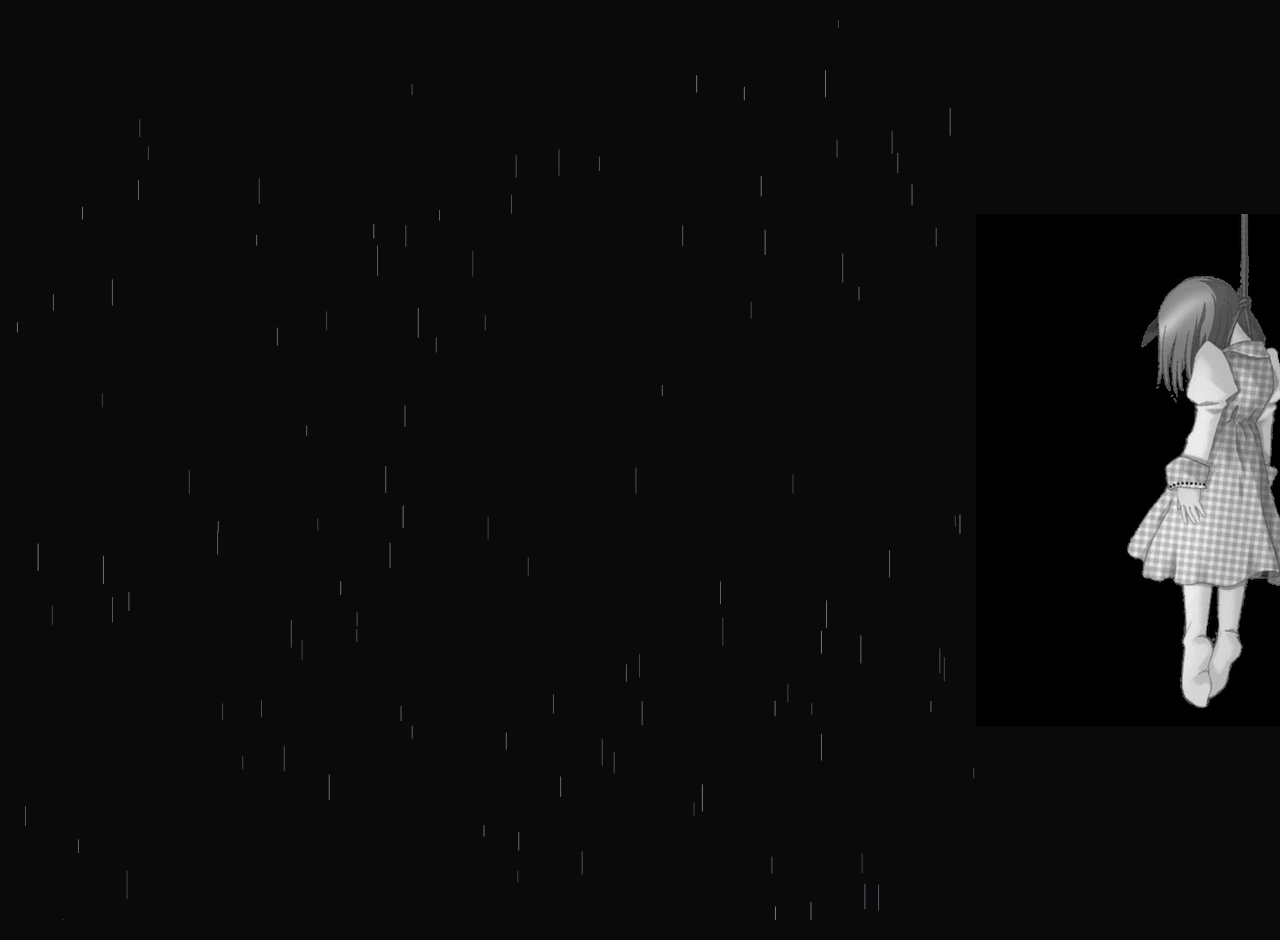
<file: frost/index.html>
<!DOCTYPE html>
<html lang="en">
<head>
    <meta charset="UTF-8">
    <meta name="viewport" content="width=device-width, initial-scale=1.0">
    <title>frost</title>
    <link rel="stylesheet" href="style.css">
    <link rel="stylesheet" href="https://cdnjs.cloudflare.com/ajax/libs/font-awesome/6.4.0/css/all.min.css">
    <script src="../people/didii.js"></script>
</head>
<body>
    <canvas class="background-media" id="rainCanvas"></canvas>

    <img src="girl.png" alt="Girl" class="swinging-girl">

    <div class="intro-overlay" id="introOverlay">
        <div class="intro-content">
            <h1 class="intro-text">Click to Enter</h1>
        </div>
    </div>

    <div class="container" id="mainContent" style="display: none;">
        <div class="profile-card">
            <img src="frost.png" alt="frost" class="avatar">
            <h1 class="username">frost</h1>
            <p class="bio">vanished</p>
            
            <div class="links">
                <a href="https://discord.com/users/1274040270777880616" class="link-btn" title="Discord" target="_blank">
                    <i class="fab fa-discord"></i>
                </a>
                <a href="https://t.me/lenent" class="link-btn" title="Telegram" target="_blank">
                    <i class="fab fa-telegram"></i>
                </a>
            </div>
        </div>
    </div>
    <audio id="bgMusic" loop>
        <source src="frost.mp3" type="audio/mpeg">
    </audio>
    <script src="../people/script.js"></script>
</body>
</html>
</file>
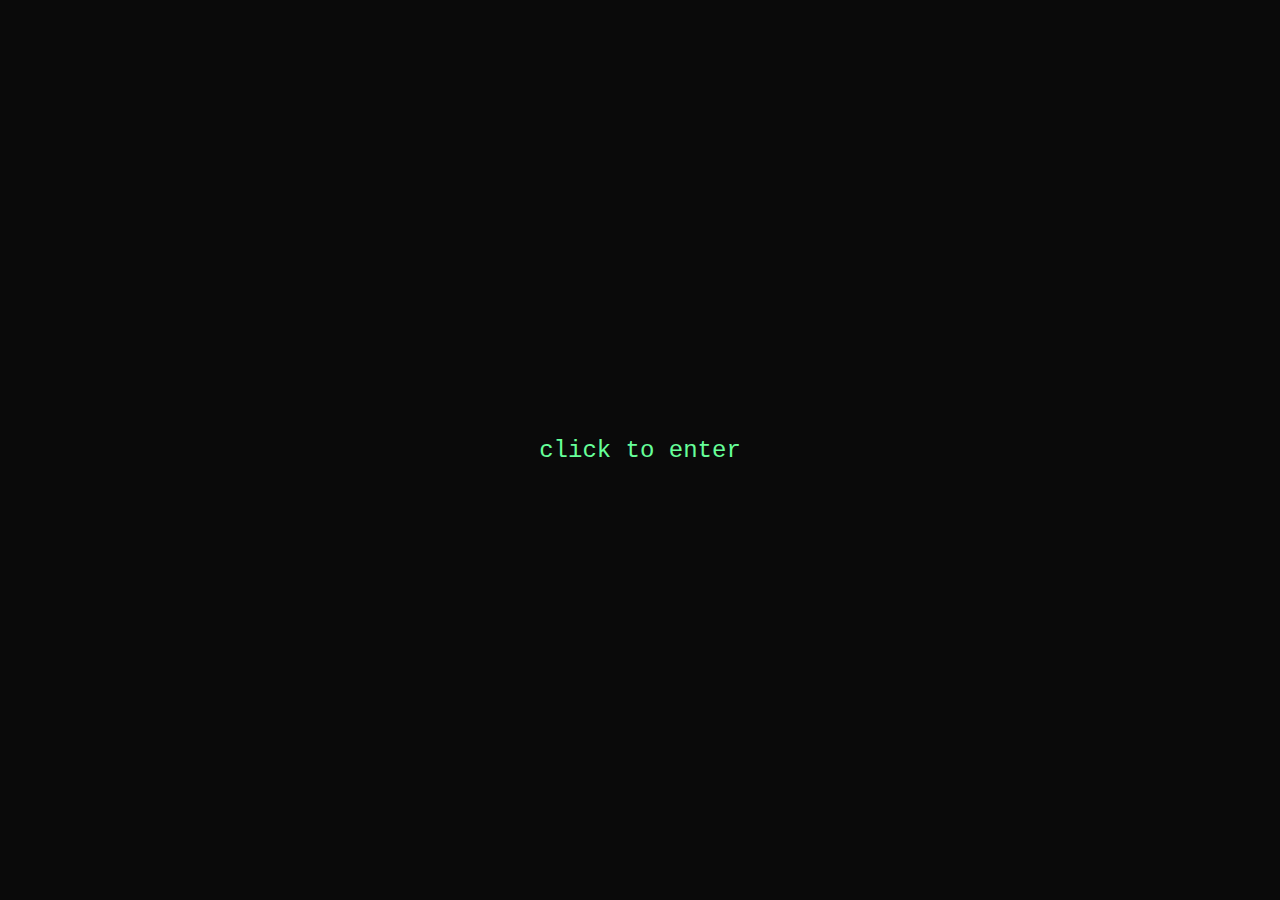
<file: law/index.html>
<!DOCTYPE html>
<html lang="en">
<head>
    <meta charset="UTF-8">
    <meta name="viewport" content="width=device-width, initial-scale=1.0">
    <title>law // bluhgang</title>
    <link rel="stylesheet" href="style.css">
</head>
<body>
    <audio id="bgMusic" loop>
        <source src="law.mp3" type="audio/mpeg">
    </audio>

    <div id="enterOverlay" class="enter-overlay">
        <div class="enter-text">click to enter</div>
    </div>

    <div class="container" id="mainContent">
        <div class="terminal">
            <div class="terminal-header">
                <span class="terminal-title">law@bluhgang:~$</span>
            </div>
            <div class="terminal-body">
                <div class="pfp-container">
                    <img src="law.png" alt="law" class="pfp">
                </div>
                
                <div class="info">
                    <p class="prompt"><span class="user">law</span>:<span class="path">~</span>$ whoami</p>
                    <p class="output">admin of bluhgang</p>
                </div>

                <div class="links">
                    <p class="prompt"><span class="user">law</span>:<span class="path">~</span>$ cat socials.txt</p>
                    <div class="social-icons">
                        <a href="https://discord.com/users/1443978007613280266" class="icon-link" title="discord" target="_blank">
                            <svg width="24" height="24" viewBox="0 0 24 24" fill="currentColor">
                                <path d="M20.317 4.37a19.791 19.791 0 00-4.885-1.515.074.074 0 00-.079.037c-.21.375-.444.864-.608 1.25a18.27 18.27 0 00-5.487 0 12.64 12.64 0 00-.617-1.25.077.077 0 00-.079-.037A19.736 19.736 0 003.677 4.37a.07.07 0 00-.032.027C.533 9.046-.32 13.58.099 18.057a.082.082 0 00.031.057 19.9 19.9 0 005.993 3.03.078.078 0 00.084-.028c.462-.63.874-1.295 1.226-1.994a.076.076 0 00-.041-.106 13.107 13.107 0 01-1.872-.892.077.077 0 01-.008-.128 10.2 10.2 0 00.372-.292.074.074 0 01.077-.01c3.928 1.793 8.18 1.793 12.062 0a.074.074 0 01.078.01c.12.098.246.198.373.292a.077.077 0 01-.006.127 12.299 12.299 0 01-1.873.892.077.077 0 00-.041.107c.36.698.772 1.362 1.225 1.993a.076.076 0 00.084.028 19.839 19.839 0 006.002-3.03.077.077 0 00.032-.054c.5-5.177-.838-9.674-3.549-13.66a.061.061 0 00-.031-.03zM8.02 15.33c-1.183 0-2.157-1.085-2.157-2.419 0-1.333.956-2.419 2.157-2.419 1.21 0 2.176 1.096 2.157 2.42 0 1.333-.956 2.418-2.157 2.418zm7.975 0c-1.183 0-2.157-1.085-2.157-2.419 0-1.333.955-2.419 2.157-2.419 1.21 0 2.176 1.096 2.157 2.42 0 1.333-.946 2.418-2.157 2.418z"/>
                            </svg>
                        </a>
                        <a href="https://t.me/youracuck" class="icon-link" title="telegram" target="_blank">
                            <svg width="24" height="24" viewBox="0 0 24 24" fill="currentColor">
                                <path d="M12 2C6.48 2 2 6.48 2 12s4.48 10 10 10 10-4.48 10-10S17.52 2 12 2zm4.64 6.8c-.15 1.58-.8 5.42-1.13 7.19-.14.75-.42 1-.68 1.03-.58.05-1.02-.38-1.58-.75-.88-.58-1.38-.94-2.23-1.5-.99-.65-.35-1.01.22-1.59.15-.15 2.71-2.48 2.76-2.69a.2.2 0 00-.05-.18c-.06-.05-.14-.03-.21-.02-.09.02-1.49.95-4.22 2.79-.4.27-.76.41-1.08.4-.36-.01-1.04-.2-1.55-.37-.63-.2-1.12-.31-1.08-.66.02-.18.27-.36.74-.55 2.92-1.27 4.86-2.11 5.83-2.51 2.78-1.16 3.35-1.36 3.73-1.36.08 0 .27.02.39.12.1.08.13.19.14.27-.01.06.01.24 0 .38z"/>
                            </svg>
                        </a>
                    </div>
                </div>

                <div class="footer">
                    <a href="/" class="back-link">← back to home</a>
                </div>
            </div>
        </div>
    </div>

    <script>
        const enterOverlay = document.getElementById('enterOverlay');
        const mainContent = document.getElementById('mainContent');
        const bgMusic = document.getElementById('bgMusic');

        enterOverlay.addEventListener('click', () => {
            enterOverlay.style.opacity = '0';
            bgMusic.play().catch(err => console.log('Audio play failed:', err));
            setTimeout(() => {
                enterOverlay.style.display = 'none';
            }, 500);
        });
    </script>
</body>
</html>
</file>
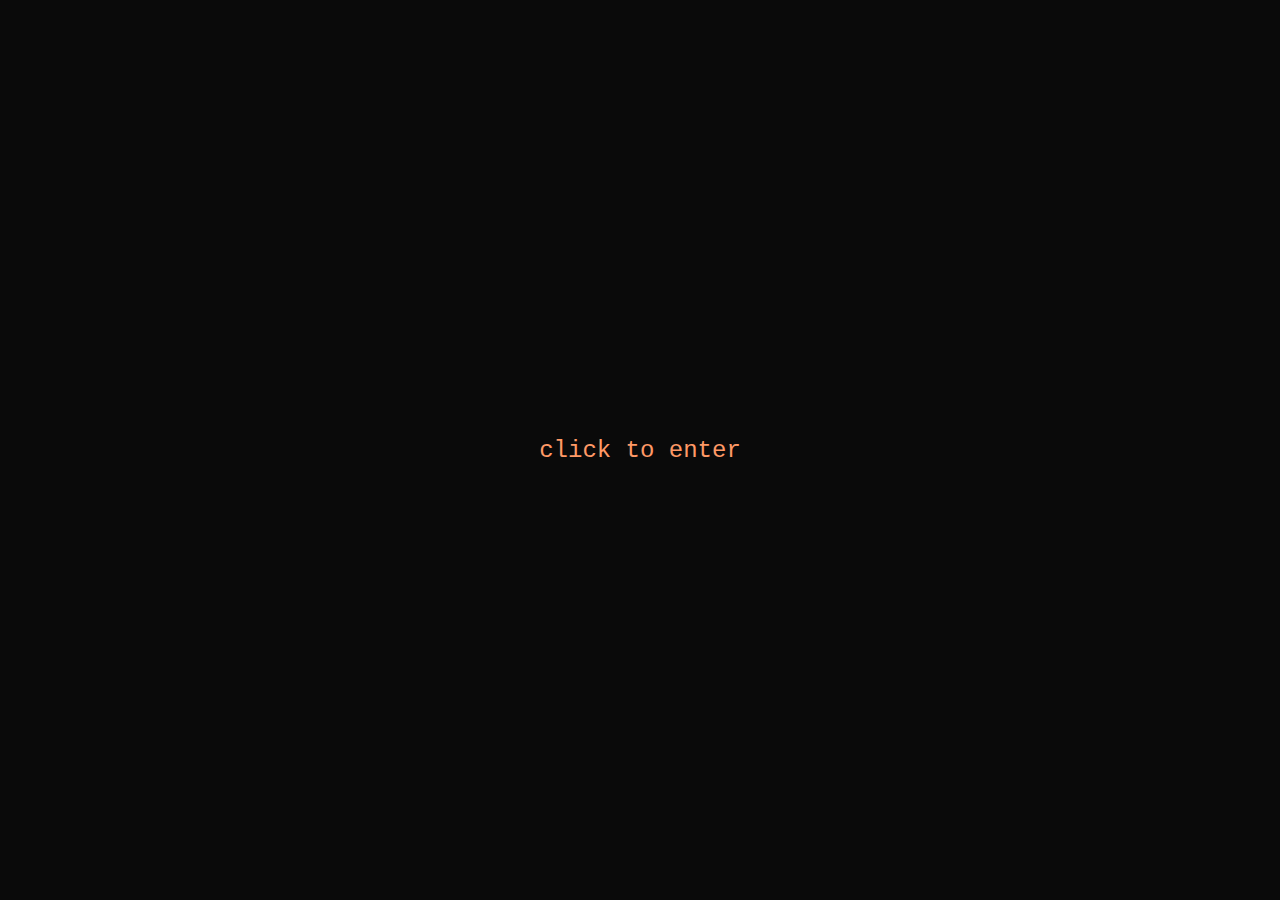
<file: smokedat/index.html>
<!DOCTYPE html>
<html lang="en">
<head>
    <meta charset="UTF-8">
    <meta name="viewport" content="width=device-width, initial-scale=1.0">
    <title>smokedat // bluhgang</title>
    <link rel="stylesheet" href="style.css">
</head>
<body>
    <audio id="bgMusic" loop>
        <source src="smokedat.mp3" type="audio/mpeg">
    </audio>

    <div id="enterOverlay" class="enter-overlay">
        <div class="enter-text">click to enter</div>
    </div>

    <div class="container" id="mainContent">
        <div class="terminal">
            <div class="terminal-header">
                <span class="terminal-title">smokedat@bluhgang:~$</span>
            </div>
            <div class="terminal-body">
                <div class="pfp-container">
                    <img src="smokedat.png" alt="smokedat" class="pfp">
                </div>
                
                <div class="info">
                    <p class="prompt"><span class="user">smokedat</span>:<span class="path">~</span>$ whoami</p>
                    <p class="output">member of bluhgang</p>
                </div>

                <div class="links">
                    <p class="prompt"><span class="user">smokedat</span>:<span class="path">~</span>$ cat socials.txt</p>
                    <div class="social-icons">
                        <a href="https://discord.com/users/1450908699416727694" class="icon-link" title="discord" target="_blank">
                            <svg width="24" height="24" viewBox="0 0 24 24" fill="currentColor">
                                <path d="M20.317 4.37a19.791 19.791 0 00-4.885-1.515.074.074 0 00-.079.037c-.21.375-.444.864-.608 1.25a18.27 18.27 0 00-5.487 0 12.64 12.64 0 00-.617-1.25.077.077 0 00-.079-.037A19.736 19.736 0 003.677 4.37a.07.07 0 00-.032.027C.533 9.046-.32 13.58.099 18.057a.082.082 0 00.031.057 19.9 19.9 0 005.993 3.03.078.078 0 00.084-.028c.462-.63.874-1.295 1.226-1.994a.076.076 0 00-.041-.106 13.107 13.107 0 01-1.872-.892.077.077 0 01-.008-.128 10.2 10.2 0 00.372-.292.074.074 0 01.077-.01c3.928 1.793 8.18 1.793 12.062 0a.074.074 0 01.078.01c.12.098.246.198.373.292a.077.077 0 01-.006.127 12.299 12.299 0 01-1.873.892.077.077 0 00-.041.107c.36.698.772 1.362 1.225 1.993a.076.076 0 00.084.028 19.839 19.839 0 006.002-3.03.077.077 0 00.032-.054c.5-5.177-.838-9.674-3.549-13.66a.061.061 0 00-.031-.03zM8.02 15.33c-1.183 0-2.157-1.085-2.157-2.419 0-1.333.956-2.419 2.157-2.419 1.21 0 2.176 1.096 2.157 2.42 0 1.333-.956 2.418-2.157 2.418zm7.975 0c-1.183 0-2.157-1.085-2.157-2.419 0-1.333.955-2.419 2.157-2.419 1.21 0 2.176 1.096 2.157 2.42 0 1.333-.946 2.418-2.157 2.418z"/>
                            </svg>
                        </a>
                        <a href="https://t.me/DELETED_USER_3930217" class="icon-link" title="telegram" target="_blank">
                            <svg width="24" height="24" viewBox="0 0 24 24" fill="currentColor">
                                <path d="M12 2C6.48 2 2 6.48 2 12s4.48 10 10 10 10-4.48 10-10S17.52 2 12 2zm4.64 6.8c-.15 1.58-.8 5.42-1.13 7.19-.14.75-.42 1-.68 1.03-.58.05-1.02-.38-1.58-.75-.88-.58-1.38-.94-2.23-1.5-.99-.65-.35-1.01.22-1.59.15-.15 2.71-2.48 2.76-2.69a.2.2 0 00-.05-.18c-.06-.05-.14-.03-.21-.02-.09.02-1.49.95-4.22 2.79-.4.27-.76.41-1.08.4-.36-.01-1.04-.2-1.55-.37-.63-.2-1.12-.31-1.08-.66.02-.18.27-.36.74-.55 2.92-1.27 4.86-2.11 5.83-2.51 2.78-1.16 3.35-1.36 3.73-1.36.08 0 .27.02.39.12.1.08.13.19.14.27-.01.06.01.24 0 .38z"/>
                            </svg>
                        </a>
                    </div>
                </div>

                <div class="footer">
                    <a href="/" class="back-link">← back to home</a>
                </div>
            </div>
        </div>
    </div>

    <script>
        const enterOverlay = document.getElementById('enterOverlay');
        const mainContent = document.getElementById('mainContent');
        const bgMusic = document.getElementById('bgMusic');

        enterOverlay.addEventListener('click', () => {
            enterOverlay.style.opacity = '0';
            bgMusic.play().catch(err => console.log('Audio play failed:', err));
            setTimeout(() => {
                enterOverlay.style.display = 'none';
            }, 500);
        });
    </script>
</body>
</html>
</file>
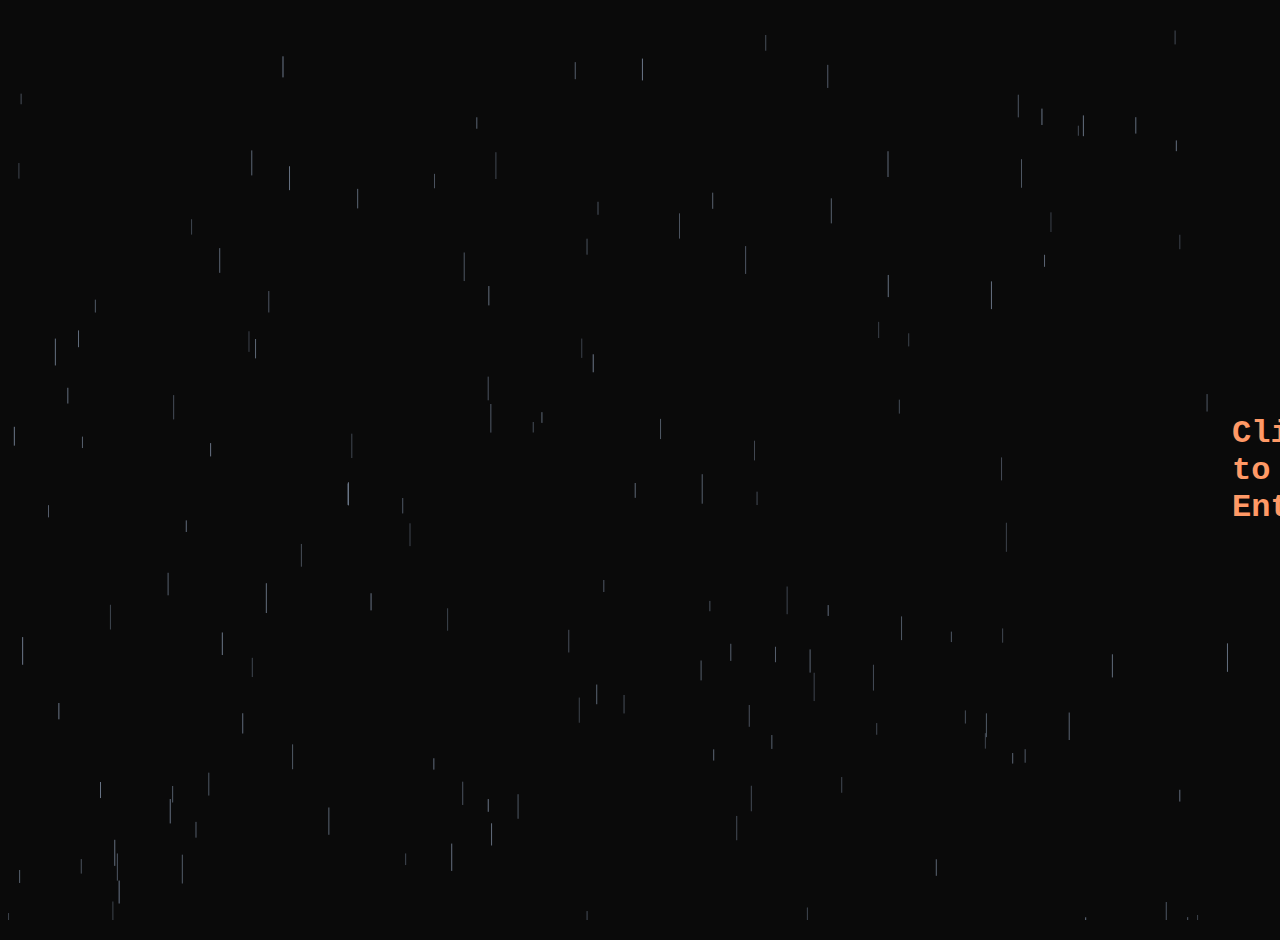
<file: swatzone/index.html>
<!DOCTYPE html>
<html lang="en">
<head>
    <meta charset="UTF-8">
    <meta name="viewport" content="width=device-width, initial-scale=1.0">
    <title>swatzone</title>
    <link rel="stylesheet" href="style.css">
    <link rel="stylesheet" href="https://cdnjs.cloudflare.com/ajax/libs/font-awesome/6.4.0/css/all.min.css">
    <script src="../people/didii.js"></script>
</head>
<body>
    <canvas class="background-media" id="rainCanvas"></canvas>

    <div class="intro-overlay" id="introOverlay">
        <div class="intro-content">
            <h1 class="intro-text">Click to Enter</h1>
        </div>
    </div>

    <div class="container" id="mainContent" style="display: none;">
        <div class="profile-card">
            <img src="swatzone.png" alt="swatzone" class="avatar">
            <h1 class="username">swatzone</h1>
            <p class="bio">more than evil</p>
            
            <div class="links">
                <a href="https://discord.com/users/1422627450239713352" class="link-btn" title="Discord" target="_blank">
                    <i class="fab fa-discord"></i>
                </a>
                <a href="https://t.me/stasischamber" class="link-btn" title="Telegram" target="_blank">
                    <i class="fab fa-telegram"></i>
                </a>
            </div>
        </div>
    </div>
    <audio id="bgMusic" loop>
        <source src="swatzone.mp3" type="audio/mpeg">
    </audio>
    <script src="../people/script.js"></script>
</body>
</html>
</file>
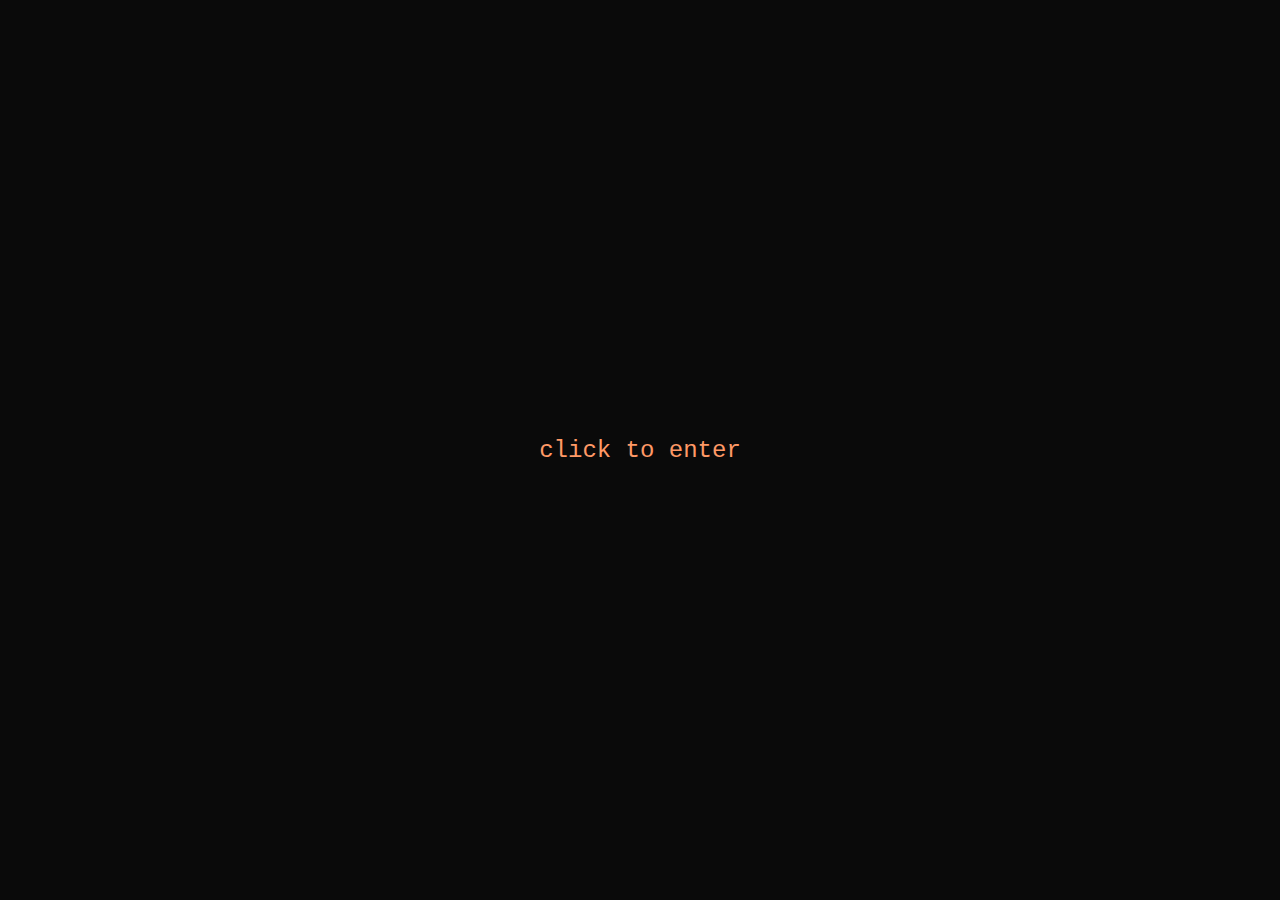
<file: tc/index.html>
<!DOCTYPE html>
<html lang="en">
<head>
    <meta charset="UTF-8">
    <meta name="viewport" content="width=device-width, initial-scale=1.0">
    <title>thudky // bluhgang</title>
    <link rel="stylesheet" href="style.css">
</head>
<body>
    <audio id="bgMusic" loop>
        <source src="tc.mp3" type="audio/mpeg">
    </audio>

    <div id="enterOverlay" class="enter-overlay">
        <div class="enter-text">click to enter</div>
    </div>

    <div class="container" id="mainContent">
        <div class="terminal">
            <div class="terminal-header">
                <span class="terminal-title">thudky@bluhgang:~$</span>
            </div>
            <div class="terminal-body">
                <div class="pfp-container">
                    <img src="tc.png" alt="tc" class="pfp">
                </div>
                
                <div class="info">
                    <p class="prompt"><span class="user">tc</span>:<span class="path">~</span>$ whoami</p>
                    <p class="output">owner of bluhgang</p>
                </div>

                <div class="links">
                    <p class="prompt"><span class="user">tc</span>:<span class="path">~</span>$ cat socials.txt</p>
                    <div class="social-icons">
                        <a href="https://discord.com/users/1105547270910378034" class="icon-link" title="discord" target="_blank">
                            <svg width="24" height="24" viewBox="0 0 24 24" fill="currentColor">
                                <path d="M20.317 4.37a19.791 19.791 0 00-4.885-1.515.074.074 0 00-.079.037c-.21.375-.444.864-.608 1.25a18.27 18.27 0 00-5.487 0 12.64 12.64 0 00-.617-1.25.077.077 0 00-.079-.037A19.736 19.736 0 003.677 4.37a.07.07 0 00-.032.027C.533 9.046-.32 13.58.099 18.057a.082.082 0 00.031.057 19.9 19.9 0 005.993 3.03.078.078 0 00.084-.028c.462-.63.874-1.295 1.226-1.994a.076.076 0 00-.041-.106 13.107 13.107 0 01-1.872-.892.077.077 0 01-.008-.128 10.2 10.2 0 00.372-.292.074.074 0 01.077-.01c3.928 1.793 8.18 1.793 12.062 0a.074.074 0 01.078.01c.12.098.246.198.373.292a.077.077 0 01-.006.127 12.299 12.299 0 01-1.873.892.077.077 0 00-.041.107c.36.698.772 1.362 1.225 1.993a.076.076 0 00.084.028 19.839 19.839 0 006.002-3.03.077.077 0 00.032-.054c.5-5.177-.838-9.674-3.549-13.66a.061.061 0 00-.031-.03zM8.02 15.33c-1.183 0-2.157-1.085-2.157-2.419 0-1.333.956-2.419 2.157-2.419 1.21 0 2.176 1.096 2.157 2.42 0 1.333-.956 2.418-2.157 2.418zm7.975 0c-1.183 0-2.157-1.085-2.157-2.419 0-1.333.955-2.419 2.157-2.419 1.21 0 2.176 1.096 2.157 2.42 0 1.333-.946 2.418-2.157 2.418z"/>
                            </svg>
                        </a>
                        <a href="https://t.me/Hamster76444" class="icon-link" title="telegram" target="_blank">
                            <svg width="24" height="24" viewBox="0 0 24 24" fill="currentColor">
                                <path d="M12 2C6.48 2 2 6.48 2 12s4.48 10 10 10 10-4.48 10-10S17.52 2 12 2zm4.64 6.8c-.15 1.58-.8 5.42-1.13 7.19-.14.75-.42 1-.68 1.03-.58.05-1.02-.38-1.58-.75-.88-.58-1.38-.94-2.23-1.5-.99-.65-.35-1.01.22-1.59.15-.15 2.71-2.48 2.76-2.69a.2.2 0 00-.05-.18c-.06-.05-.14-.03-.21-.02-.09.02-1.49.95-4.22 2.79-.4.27-.76.41-1.08.4-.36-.01-1.04-.2-1.55-.37-.63-.2-1.12-.31-1.08-.66.02-.18.27-.36.74-.55 2.92-1.27 4.86-2.11 5.83-2.51 2.78-1.16 3.35-1.36 3.73-1.36.08 0 .27.02.39.12.1.08.13.19.14.27-.01.06.01.24 0 .38z"/>
                            </svg>
                        </a>
                    </div>
                </div>

                <div class="footer">
                    <a href="/" class="back-link">← back to home</a>
                </div>
            </div>
        </div>
    </div>

    <script>
        const enterOverlay = document.getElementById('enterOverlay');
        const mainContent = document.getElementById('mainContent');
        const bgMusic = document.getElementById('bgMusic');

        enterOverlay.addEventListener('click', () => {
            enterOverlay.style.opacity = '0';
            bgMusic.play().catch(err => console.log('Audio play failed:', err));
            setTimeout(() => {
                enterOverlay.style.display = 'none';
            }, 500);
        });
    </script>
</body>
</html>
</file>
<file: frost/style.css>
* {
    margin: 0;
    padding: 0;
    box-sizing: border-box;
}

body {
    font-family: 'Courier New', monospace;
    background: #0a0a0a;
    color: #ff9966;
    min-height: 100vh;
    display: flex;
    align-items: center;
    justify-content: center;
    padding: 20px;
    margin: 0;
}

.container {
    width: 100%;
    max-width: 600px;
}

.terminal {
    background: #0d0d0d;
    border: 1px solid #1a1a1a;
    border-radius: 8px;
    box-shadow: 0 0 40px rgba(255, 153, 102, 0.1);
    overflow: hidden;
}

.terminal-header {
    background: #1a1a1a;
    padding: 12px 16px;
    border-bottom: 1px solid #2a2a2a;
}

.terminal-title {
    color: #ff9966;
    font-size: 13px;
    letter-spacing: 0.5px;
}

.terminal-body {
    padding: 40px;
}

.pfp-container {
    display: flex;
    justify-content: center;
    margin-bottom: 30px;
}

.pfp {
    width: 120px;
    height: 120px;
    border-radius: 50%;
    border: 2px solid #ff9966;
    object-fit: cover;
    box-shadow: 0 0 20px rgba(255, 153, 102, 0.3);
}

.info {
    margin-bottom: 40px;
}

.prompt {
    color: #ff9966;
    margin-bottom: 8px;
    font-size: 14px;
}

.user {
    color: #ff9966;
}

.path {
    color: #ff6b35;
}

.output {
    color: #888;
    font-size: 14px;
    margin-bottom: 0;
}

.links {
    margin-bottom: 40px;
}

.links .prompt {
    margin-bottom: 20px;
}

.social-icons {
    display: flex;
    gap: 20px;
    justify-content: center;
}

.icon-link {
    color: #ff9966;
    text-decoration: none;
    padding: 12px;
    background: #0a0a0a;
    border: 1px solid #1a1a1a;
    border-radius: 8px;
    transition: all 0.2s ease;
    display: flex;
    align-items: center;
    justify-content: center;
}

.icon-link:hover {
    background: #1a1a1a;
    border-color: #ff9966;
    box-shadow: 0 0 20px rgba(255, 153, 102, 0.2);
    transform: translateY(-2px);
}

.icon-link svg {
    width: 24px;
    height: 24px;
}

.footer {
    margin-top: 30px;
    text-align: center;
}

.back-link {
    color: #666;
    text-decoration: none;
    font-size: 13px;
    transition: color 0.2s ease;
}

.back-link:hover {
    color: #ff9966;
}

@media (max-width: 768px) {
    .terminal-body {
        padding: 30px 20px;
    }
    
    .social-icons {
        gap: 15px;
    }
    
    .icon-link {
        padding: 10px;
    }
    
    .icon-link svg {
        width: 20px;
        height: 20px;
    }
}

.enter-overlay {
    position: fixed;
    top: 0;
    left: 0;
    width: 100%;
    height: 100%;
    background: #0a0a0a;
    display: flex;
    align-items: center;
    justify-content: center;
    z-index: 9999;
    cursor: pointer;
    transition: opacity 0.5s ease;
}

.enter-text {
    font-family: 'Courier New', monospace;
    font-size: 24px;
    color: #ff9966;
    animation: pulse 2s ease-in-out infinite;
}

@keyframes pulse {
    0%, 100% { opacity: 0.6; }
    50% { opacity: 1; }
}

#mainContent {
    width: 100%;
}
</file>
<file: law/style.css>
* {
    margin: 0;
    padding: 0;
    box-sizing: border-box;
}

body {
    font-family: 'Courier New', monospace;
    background: #0a0a0a;
    color: #66ff99;
    min-height: 100vh;
    display: flex;
    align-items: center;
    justify-content: center;
    padding: 20px;
    margin: 0;
}

.container {
    width: 100%;
    max-width: 600px;
}

.terminal {
    background: #0d0d0d;
    border: 1px solid #1a1a1a;
    border-radius: 8px;
    box-shadow: 0 0 40px rgba(102, 255, 153, 0.1);
    overflow: hidden;
}

.terminal-header {
    background: #1a1a1a;
    padding: 12px 16px;
    border-bottom: 1px solid #2a2a2a;
}

.terminal-title {
    color: #66ff99;
    font-size: 13px;
    letter-spacing: 0.5px;
}

.terminal-body {
    padding: 40px;
}

.pfp-container {
    display: flex;
    justify-content: center;
    margin-bottom: 30px;
}

.pfp {
    width: 120px;
    height: 120px;
    border-radius: 50%;
    border: 2px solid #66ff99;
    object-fit: cover;
    box-shadow: 0 0 20px rgba(102, 255, 153, 0.3);
}

.info {
    margin-bottom: 40px;
}

.prompt {
    color: #66ff99;
    margin-bottom: 8px;
    font-size: 14px;
}

.user {
    color: #66ff99;
}

.path {
    color: #33ff66;
}

.output {
    color: #888;
    font-size: 14px;
    margin-bottom: 0;
}

.links {
    margin-bottom: 40px;
}

.links .prompt {
    margin-bottom: 20px;
}

.social-icons {
    display: flex;
    gap: 20px;
    justify-content: center;
}

.icon-link {
    color: #66ff99;
    text-decoration: none;
    padding: 12px;
    background: #0a0a0a;
    border: 1px solid #1a1a1a;
    border-radius: 8px;
    transition: all 0.2s ease;
    display: flex;
    align-items: center;
    justify-content: center;
}

.icon-link:hover {
    background: #1a1a1a;
    border-color: #66ff99;
    box-shadow: 0 0 20px rgba(102, 255, 153, 0.2);
    transform: translateY(-2px);
}

.icon-link svg {
    width: 24px;
    height: 24px;
}

.footer {
    margin-top: 30px;
    text-align: center;
}

.back-link {
    color: #666;
    text-decoration: none;
    font-size: 13px;
    transition: color 0.2s ease;
}

.back-link:hover {
    color: #66ff99;
}

@media (max-width: 768px) {
    .terminal-body {
        padding: 30px 20px;
    }
    
    .social-icons {
        gap: 15px;
    }
    
    .icon-link {
        padding: 10px;
    }
    
    .icon-link svg {
        width: 20px;
        height: 20px;
    }
}

.enter-overlay {
    position: fixed;
    top: 0;
    left: 0;
    width: 100%;
    height: 100%;
    background: #0a0a0a;
    display: flex;
    align-items: center;
    justify-content: center;
    z-index: 9999;
    cursor: pointer;
    transition: opacity 0.5s ease;
}

.enter-text {
    font-family: 'Courier New', monospace;
    font-size: 24px;
    color: #66ff99;
    animation: pulse 2s ease-in-out infinite;
}

@keyframes pulse {
    0%, 100% { opacity: 0.6; }
    50% { opacity: 1; }
}

#mainContent {
    width: 100%;
}
</file>
<file: smokedat/style.css>
* {
    margin: 0;
    padding: 0;
    box-sizing: border-box;
}

body {
    font-family: 'Courier New', monospace;
    background: #0a0a0a;
    color: #ff9966;
    min-height: 100vh;
    display: flex;
    align-items: center;
    justify-content: center;
    padding: 20px;
    margin: 0;
}

.container {
    width: 100%;
    max-width: 600px;
}

.terminal {
    background: #0d0d0d;
    border: 1px solid #1a1a1a;
    border-radius: 8px;
    box-shadow: 0 0 40px rgba(255, 153, 102, 0.1);
    overflow: hidden;
}

.terminal-header {
    background: #1a1a1a;
    padding: 12px 16px;
    border-bottom: 1px solid #2a2a2a;
}

.terminal-title {
    color: #ff9966;
    font-size: 13px;
    letter-spacing: 0.5px;
}

.terminal-body {
    padding: 40px;
}

.pfp-container {
    display: flex;
    justify-content: center;
    margin-bottom: 30px;
}

.pfp {
    width: 120px;
    height: 120px;
    border-radius: 50%;
    border: 2px solid #ff9966;
    object-fit: cover;
    box-shadow: 0 0 20px rgba(255, 153, 102, 0.3);
}

.info {
    margin-bottom: 40px;
}

.prompt {
    color: #ff9966;
    margin-bottom: 8px;
    font-size: 14px;
}

.user {
    color: #ff9966;
}

.path {
    color: #ff6b35;
}

.output {
    color: #888;
    font-size: 14px;
    margin-bottom: 0;
}

.links {
    margin-bottom: 40px;
}

.links .prompt {
    margin-bottom: 20px;
}

.social-icons {
    display: flex;
    gap: 20px;
    justify-content: center;
}

.icon-link {
    color: #ff9966;
    text-decoration: none;
    padding: 12px;
    background: #0a0a0a;
    border: 1px solid #1a1a1a;
    border-radius: 8px;
    transition: all 0.2s ease;
    display: flex;
    align-items: center;
    justify-content: center;
}

.icon-link:hover {
    background: #1a1a1a;
    border-color: #ff9966;
    box-shadow: 0 0 20px rgba(255, 153, 102, 0.2);
    transform: translateY(-2px);
}

.icon-link svg {
    width: 24px;
    height: 24px;
}

.footer {
    margin-top: 30px;
    text-align: center;
}

.back-link {
    color: #666;
    text-decoration: none;
    font-size: 13px;
    transition: color 0.2s ease;
}

.back-link:hover {
    color: #ff9966;
}

@media (max-width: 768px) {
    .terminal-body {
        padding: 30px 20px;
    }
    
    .social-icons {
        gap: 15px;
    }
    
    .icon-link {
        padding: 10px;
    }
    
    .icon-link svg {
        width: 20px;
        height: 20px;
    }
}

.enter-overlay {
    position: fixed;
    top: 0;
    left: 0;
    width: 100%;
    height: 100%;
    background: #0a0a0a;
    display: flex;
    align-items: center;
    justify-content: center;
    z-index: 9999;
    cursor: pointer;
    transition: opacity 0.5s ease;
}

.enter-text {
    font-family: 'Courier New', monospace;
    font-size: 24px;
    color: #ff9966;
    animation: pulse 2s ease-in-out infinite;
}

@keyframes pulse {
    0%, 100% { opacity: 0.6; }
    50% { opacity: 1; }
}

#mainContent {
    width: 100%;
}
</file>
<file: swatzone/style.css>
* {
    margin: 0;
    padding: 0;
    box-sizing: border-box;
}

body {
    font-family: 'Courier New', monospace;
    background: #0a0a0a;
    color: #ff9966;
    min-height: 100vh;
    display: flex;
    align-items: center;
    justify-content: center;
    padding: 20px;
    margin: 0;
}

.container {
    width: 100%;
    max-width: 600px;
}

.terminal {
    background: #0d0d0d;
    border: 1px solid #1a1a1a;
    border-radius: 8px;
    box-shadow: 0 0 40px rgba(255, 153, 102, 0.1);
    overflow: hidden;
}

.terminal-header {
    background: #1a1a1a;
    padding: 12px 16px;
    border-bottom: 1px solid #2a2a2a;
}

.terminal-title {
    color: #ff9966;
    font-size: 13px;
    letter-spacing: 0.5px;
}

.terminal-body {
    padding: 40px;
}

.pfp-container {
    display: flex;
    justify-content: center;
    margin-bottom: 30px;
}

.pfp {
    width: 120px;
    height: 120px;
    border-radius: 50%;
    border: 2px solid #ff9966;
    object-fit: cover;
    box-shadow: 0 0 20px rgba(255, 153, 102, 0.3);
}

.info {
    margin-bottom: 40px;
}

.prompt {
    color: #ff9966;
    margin-bottom: 8px;
    font-size: 14px;
}

.user {
    color: #ff9966;
}

.path {
    color: #ff6b35;
}

.output {
    color: #888;
    font-size: 14px;
    margin-bottom: 0;
}

.links {
    margin-bottom: 40px;
}

.links .prompt {
    margin-bottom: 20px;
}

.social-icons {
    display: flex;
    gap: 20px;
    justify-content: center;
}

.icon-link {
    color: #ff9966;
    text-decoration: none;
    padding: 12px;
    background: #0a0a0a;
    border: 1px solid #1a1a1a;
    border-radius: 8px;
    transition: all 0.2s ease;
    display: flex;
    align-items: center;
    justify-content: center;
}

.icon-link:hover {
    background: #1a1a1a;
    border-color: #ff9966;
    box-shadow: 0 0 20px rgba(255, 153, 102, 0.2);
    transform: translateY(-2px);
}

.icon-link svg {
    width: 24px;
    height: 24px;
}

.footer {
    margin-top: 30px;
    text-align: center;
}

.back-link {
    color: #666;
    text-decoration: none;
    font-size: 13px;
    transition: color 0.2s ease;
}

.back-link:hover {
    color: #ff9966;
}

@media (max-width: 768px) {
    .terminal-body {
        padding: 30px 20px;
    }
    
    .social-icons {
        gap: 15px;
    }
    
    .icon-link {
        padding: 10px;
    }
    
    .icon-link svg {
        width: 20px;
        height: 20px;
    }
}

.enter-overlay {
    position: fixed;
    top: 0;
    left: 0;
    width: 100%;
    height: 100%;
    background: #0a0a0a;
    display: flex;
    align-items: center;
    justify-content: center;
    z-index: 9999;
    cursor: pointer;
    transition: opacity 0.5s ease;
}

.enter-text {
    font-family: 'Courier New', monospace;
    font-size: 24px;
    color: #ff9966;
    animation: pulse 2s ease-in-out infinite;
}

@keyframes pulse {
    0%, 100% { opacity: 0.6; }
    50% { opacity: 1; }
}

#mainContent {
    width: 100%;
}
</file>
<file: tc/style.css>
* {
    margin: 0;
    padding: 0;
    box-sizing: border-box;
}

body {
    font-family: 'Courier New', monospace;
    background: #0a0a0a;
    color: #ff9966;
    min-height: 100vh;
    display: flex;
    align-items: center;
    justify-content: center;
    padding: 20px;
    margin: 0;
}

.container {
    width: 100%;
    max-width: 600px;
}

.terminal {
    background: #0d0d0d;
    border: 1px solid #1a1a1a;
    border-radius: 8px;
    box-shadow: 0 0 40px rgba(255, 153, 102, 0.1);
    overflow: hidden;
}

.terminal-header {
    background: #1a1a1a;
    padding: 12px 16px;
    border-bottom: 1px solid #2a2a2a;
}

.terminal-title {
    color: #ff9966;
    font-size: 13px;
    letter-spacing: 0.5px;
}

.terminal-body {
    padding: 40px;
}

.pfp-container {
    display: flex;
    justify-content: center;
    margin-bottom: 30px;
}

.pfp {
    width: 120px;
    height: 120px;
    border-radius: 50%;
    border: 2px solid #ff9966;
    object-fit: cover;
    box-shadow: 0 0 20px rgba(255, 153, 102, 0.3);
}

.info {
    margin-bottom: 40px;
}

.prompt {
    color: #ff9966;
    margin-bottom: 8px;
    font-size: 14px;
}

.user {
    color: #ff9966;
}

.path {
    color: #ff6b35;
}

.output {
    color: #888;
    font-size: 14px;
    margin-bottom: 0;
}

.links {
    margin-bottom: 40px;
}

.links .prompt {
    margin-bottom: 20px;
}

.social-icons {
    display: flex;
    gap: 20px;
    justify-content: center;
}

.icon-link {
    color: #ff9966;
    text-decoration: none;
    padding: 12px;
    background: #0a0a0a;
    border: 1px solid #1a1a1a;
    border-radius: 8px;
    transition: all 0.2s ease;
    display: flex;
    align-items: center;
    justify-content: center;
}

.icon-link:hover {
    background: #1a1a1a;
    border-color: #ff9966;
    box-shadow: 0 0 20px rgba(255, 153, 102, 0.2);
    transform: translateY(-2px);
}

.icon-link svg {
    width: 24px;
    height: 24px;
}

.footer {
    margin-top: 30px;
    text-align: center;
}

.back-link {
    color: #666;
    text-decoration: none;
    font-size: 13px;
    transition: color 0.2s ease;
}

.back-link:hover {
    color: #ff9966;
}

@media (max-width: 768px) {
    .terminal-body {
        padding: 30px 20px;
    }
    
    .social-icons {
        gap: 15px;
    }
    
    .icon-link {
        padding: 10px;
    }
    
    .icon-link svg {
        width: 20px;
        height: 20px;
    }
}

.enter-overlay {
    position: fixed;
    top: 0;
    left: 0;
    width: 100%;
    height: 100%;
    background: #0a0a0a;
    display: flex;
    align-items: center;
    justify-content: center;
    z-index: 9999;
    cursor: pointer;
    transition: opacity 0.5s ease;
}

.enter-text {
    font-family: 'Courier New', monospace;
    font-size: 24px;
    color: #ff9966;
    animation: pulse 2s ease-in-out infinite;
}

@keyframes pulse {
    0%, 100% { opacity: 0.6; }
    50% { opacity: 1; }
}

#mainContent {
    width: 100%;
}
</file>
